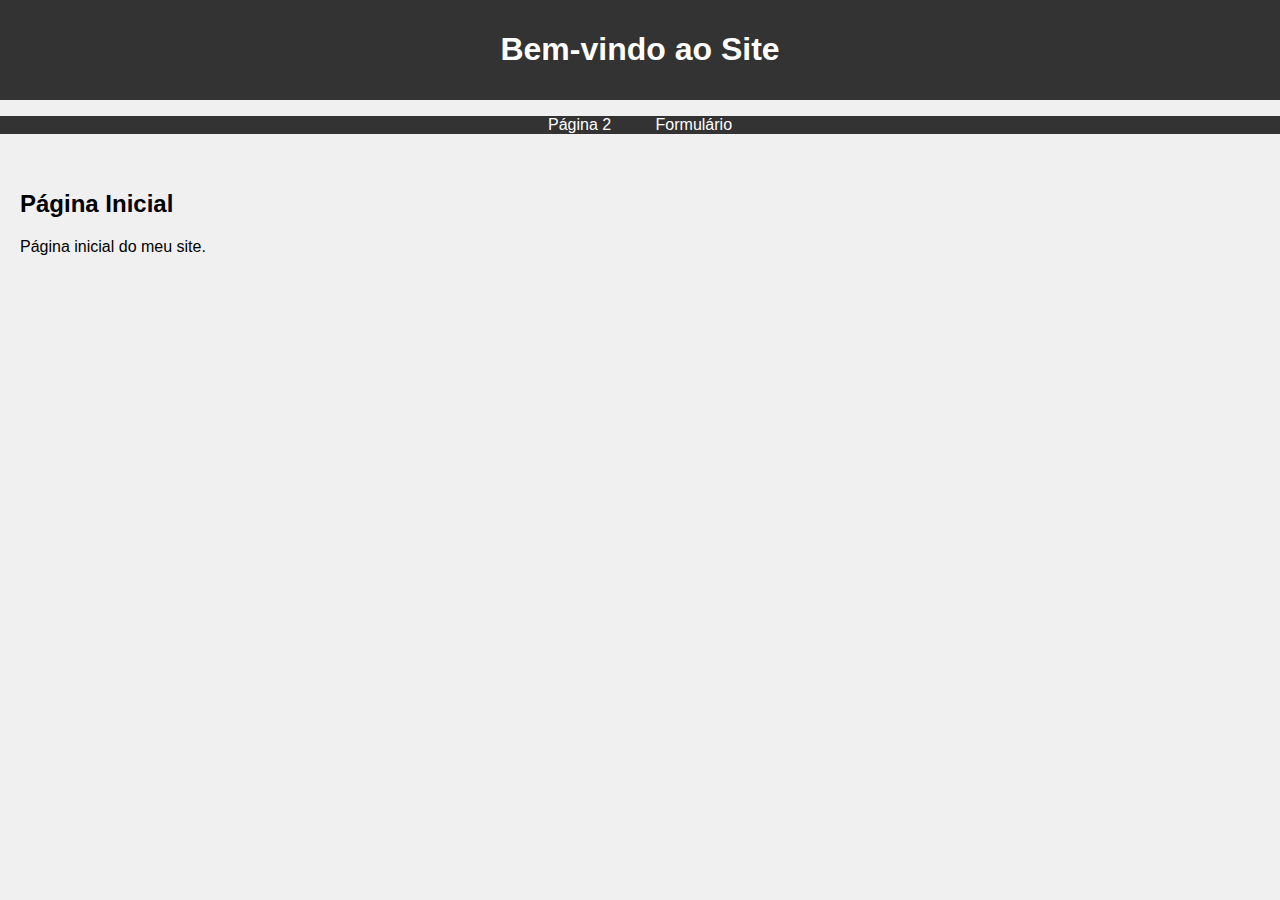
<file: index.html>
<!DOCTYPE html>
<html>
<head>
    <meta charset="UTF-8">
    <title>Meu Site</title>
    <link rel="stylesheet" type="text/css" href="style.css">
</head>
<body>
    <header>
        <h1>Bem-vindo ao Site</h1>
    </header>
    <nav>
        <ul>
            <li><a href="page2.html">Página 2</a></li>
            <li><a href="form.html">Formulário</a></li>
        </ul>
    </nav>
    <main>
        <h2>Página Inicial</h2>
        <p>Página inicial do meu site.</p>
    </main>
</body>
</html>
</file>
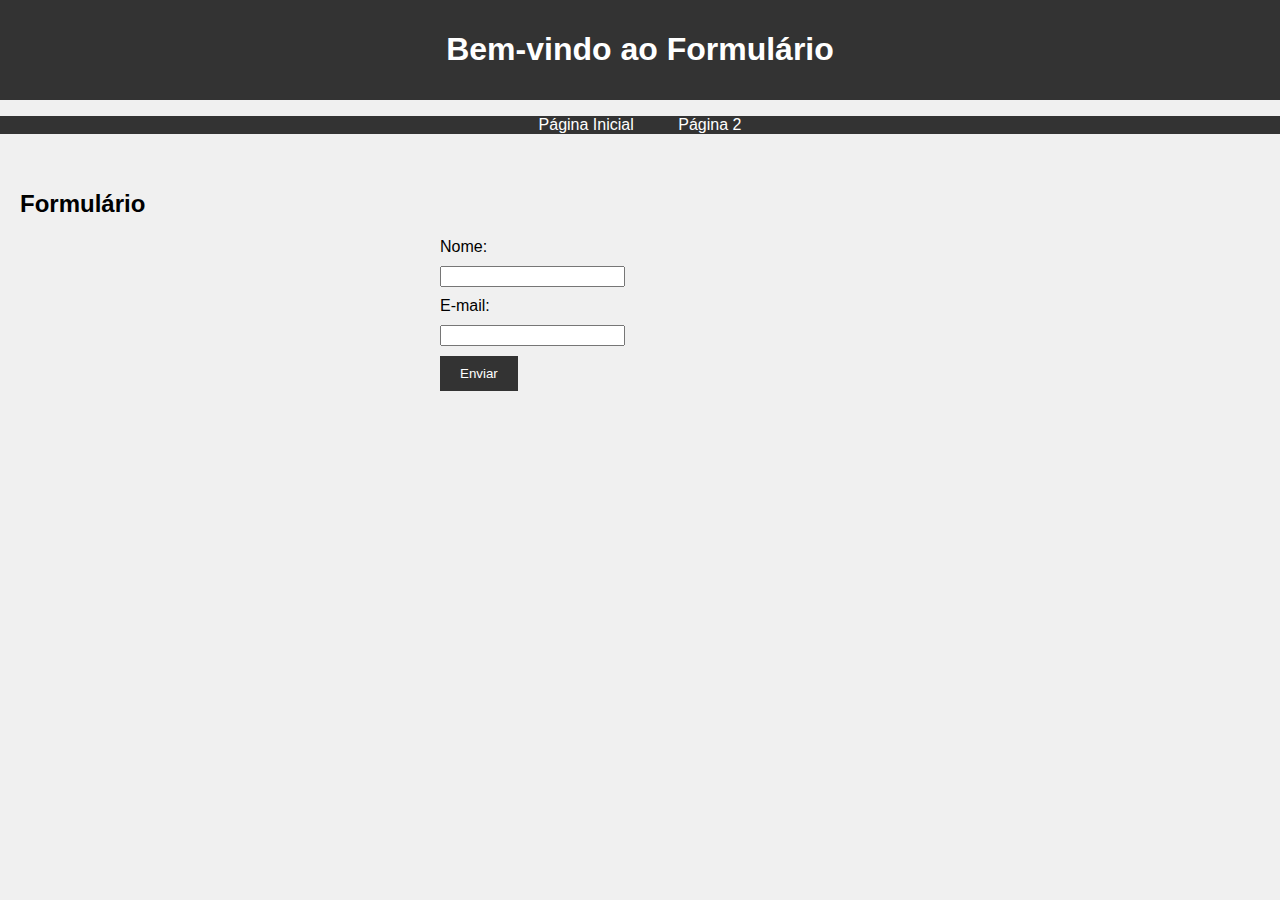
<file: form.html>
<!DOCTYPE html>
<html>
<head>
    <meta charset="UTF-8">
    <title>Meu Site Simples - Formulário</title>
    <link rel="stylesheet" type="text/css" href="style.css">
</head>
<body>
    <header>
        <h1>Bem-vindo ao Formulário</h1>
    </header>
    <nav>
        <ul>
            <li><a href="index.html">Página Inicial</a></li>
            <li><a href="page2.html">Página 2</a></li>
        </ul>
    </nav>
    <main>
        <h2>Formulário</h2>
        <form action="processar_form.php" method="post">
            <label for="nome">Nome:</label>
            <input type="text" id="nome" name="nome" required>
            <label for="email">E-mail:</label>
            <input type="email" id="email" name="email" required>
            <input type="submit" value="Enviar">
        </form>
    </main>
</body>
</html>
</file>
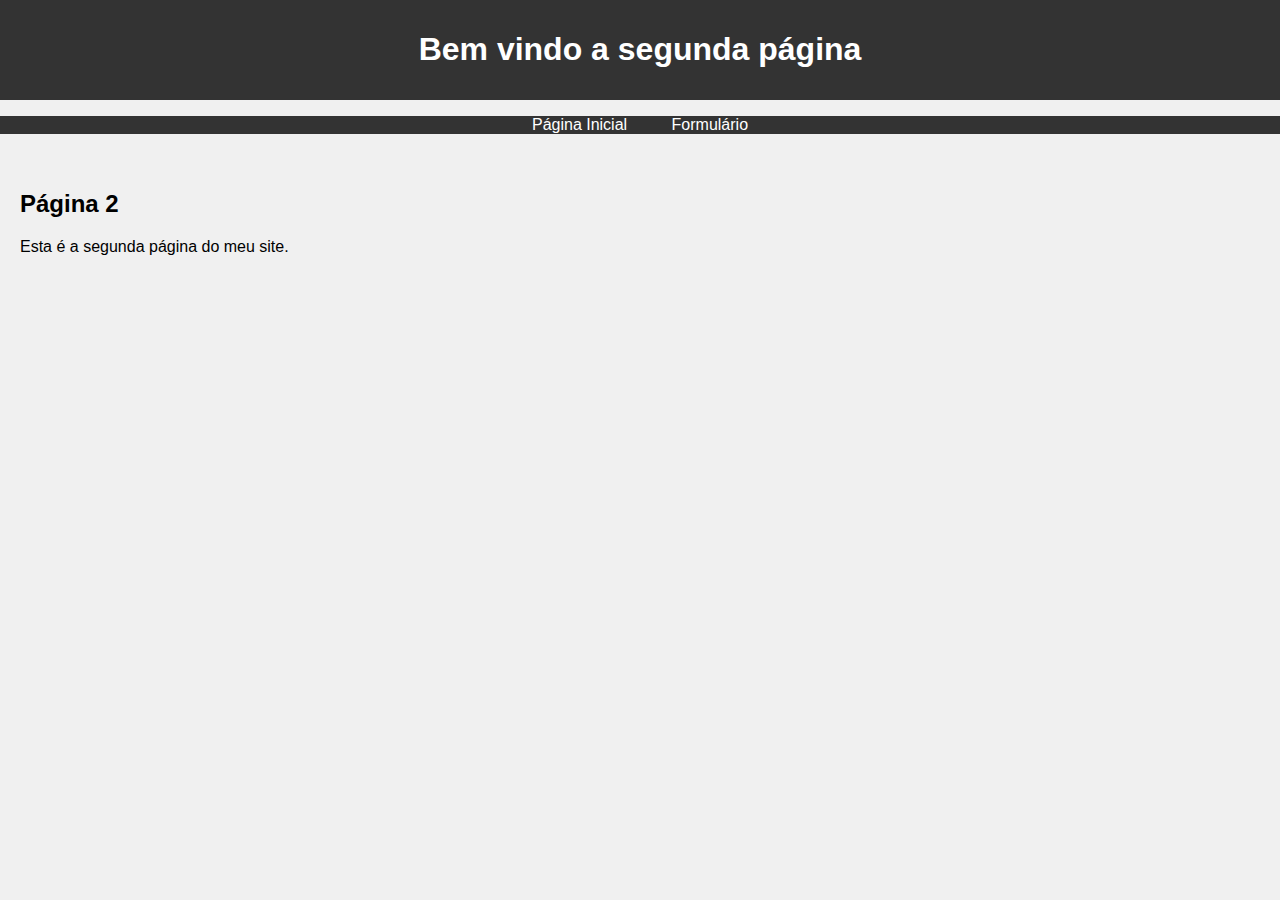
<file: page2.html>
<!DOCTYPE html>
<html>
<head>
    <meta charset="UTF-8">
    <title>Meu Site - Página 2</title>
    <link rel="stylesheet" type="text/css" href="style.css">
</head>
<body>
    <header>
        <h1>Bem vindo a segunda página</h1>
    </header>
    <nav>
        <ul>
            <li><a href="index.html">Página Inicial</a></li>
            <li><a href="form.html">Formulário</a></li>
        </ul>
    </nav>
    <main>
        <h2>Página 2</h2>
        <p>Esta é a segunda página do meu site.</p>
    </main>
</body>
</html>
</file>
<file: style.css>
body {
    font-family: Arial, sans-serif;
    background-color: #f0f0f0;
    margin: 0;
    padding: 0;
}

header {
    background-color: #333;
    color: #fff;
    text-align: center;
    padding: 10px;
}

nav ul {
    list-style: none;
    padding: 0;
    background-color: #333;
    text-align: center;
}

nav li {
    display: inline;
    margin: 0 20px;
}

nav a {
    color: #fff;
    text-decoration: none;
}

main {
    padding: 20px;
}

form {
    max-width: 400px;
    margin: 0 auto;
}

label, input {
    display: block;
    margin: 10px 0;
}

input[type="submit"] {
    background-color: #333;
    color: #fff;
    padding: 10px 20px;
    border: none;
    cursor: pointer;
}
</file>
